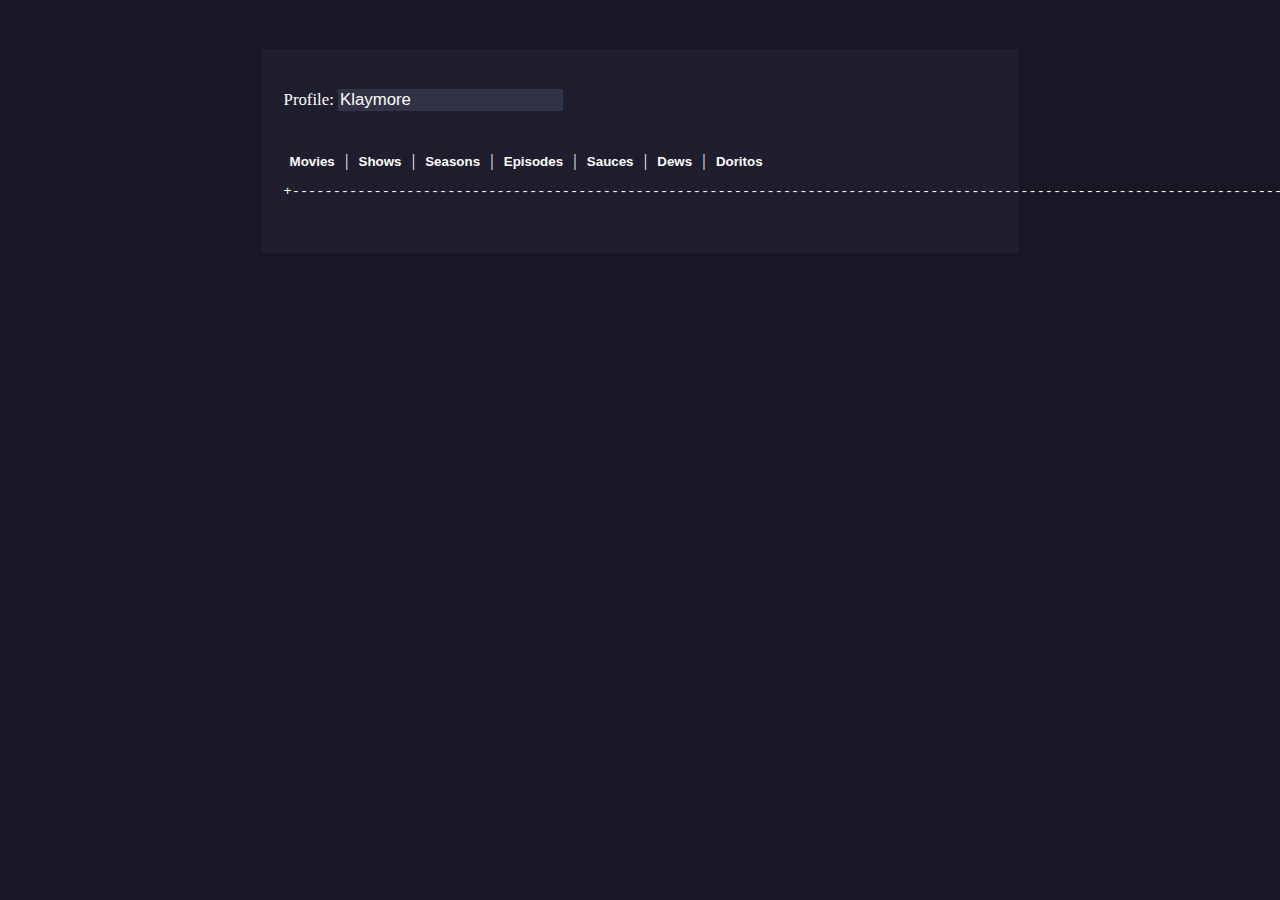
<file: index.html>
<!DOCTYPE html>
<html lang="en-US">

<head>
  <meta charset="utf-8" />
  <meta name="viewport" content="width=device-width" />
  <title>Klaymore's Movie Logger</title>
  <link rel="stylesheet" href="styles.css">
</head>

<body>
  </br>

  <div class="centerMargin">
    <div class="center">
      </br></br>
      <form>
        <label for="userSelect">Profile: </label>
        <input type="text" id="userSelect" name="user">
      </form>

      </br></br>
      <div id="tableOptions">
        <button id="moviesButton">Movies</button> |
        <button id="showsButton">Shows</button> |
        <button id="seasonsButton">Seasons</button> |
        <button id="episodesButton">Episodes</button> |
        <button id="saucesButton">Sauces</button> |
        <button id="dewsButton">Dews</button> |
        <button id="doritosButton">Doritos</button>
      </div>
      <pre id="table"></pre>

      </br></br>
    </div>
  </div>

  <script type="module" src="main.js"></script>
</body>

</html>
</file>
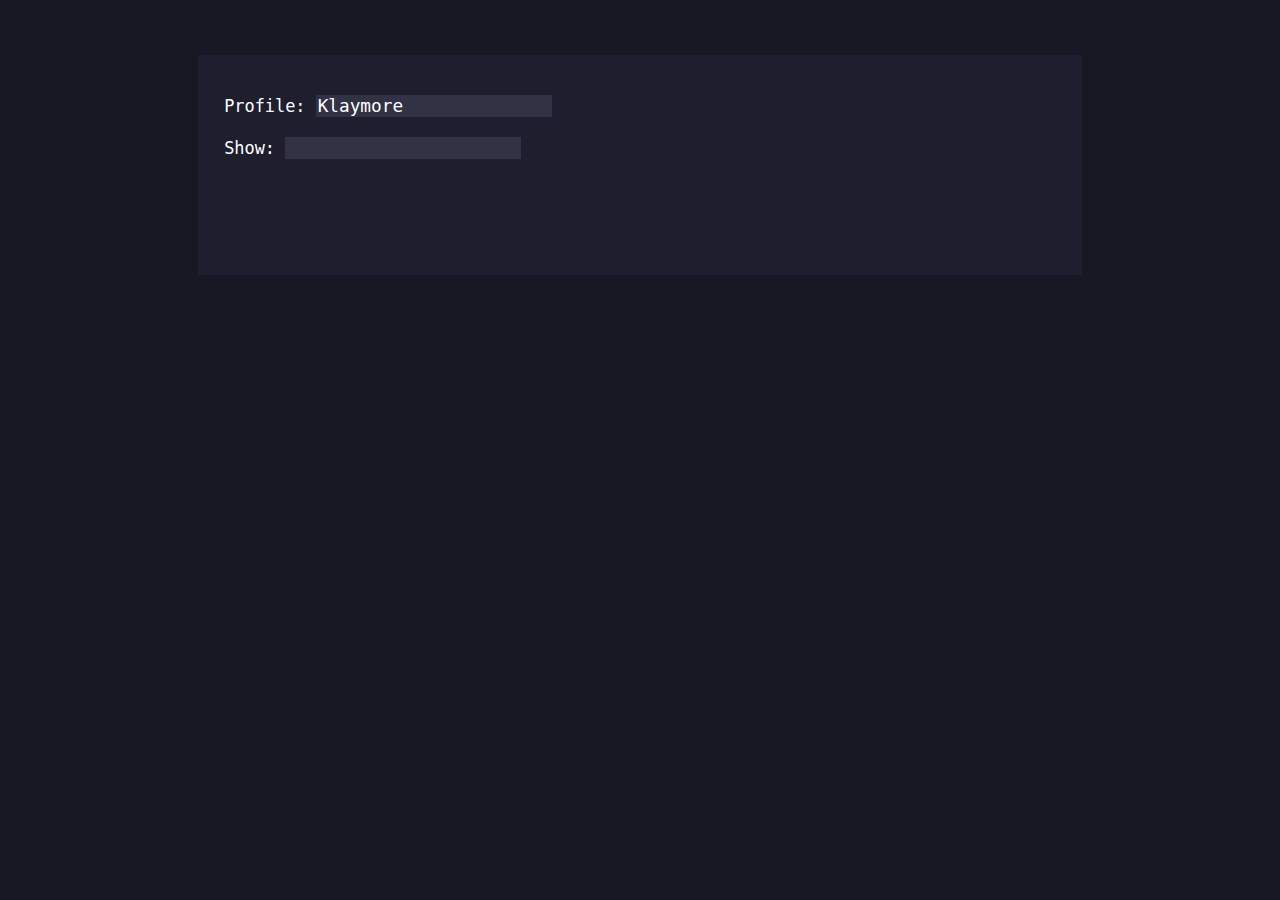
<file: show/index.html>
<!DOCTYPE html>
<html lang="en-US">

<head>
  <meta charset="utf-8" />
  <meta name="viewport" content="width=device-width" />
  <title>Klaymore's Movie Logger</title>
  <link rel="stylesheet" href="styles.css">
</head>

<body>
  </br>

  <div class="centerMargin">
    <div class="center">
      </br></br>
      <form>
        <label for="userSelect">Profile: </label>
        <input type="text" id="userSelect" name="user">
      </form>
    </br>
      <form>
        <label for="showSelect">Show: </label>
        <input type="text" id="showSelect" name="show">
      </form>

      </br></br>
      <h id="showLabel"></h></br>
      <pre id="table"></pre>

      </br></br>
    </div>
  </div>

  <script type="module" src="main.js"></script>
</body>

</html>
</file>
<file: styles.css>
body {
  background-color: #181825;
  color: #fff;
}


button {
  background: none;
  border: none;
  font-weight: bold;
  color: #fff;
}

input {
  background: #313244;
  border: none;
  color: #fff;
  font-size: 1em;
}

.centerMargin {
  width: 60%;
  margin: auto;
  background: #1e1e2e;
}

.center {
  text-align: left;
  margin: 3%;
  color: #fff;
  font-size: 1.05em;
}

.table {
  text-align: left;
  margin: 10%;
}
</file>
<file: show/styles.css>
body {
  background-color: #181825;
  color: #fff;
  font-family: monospace;
  font-size: 1.3em;
}


button {
  background: none;
  border: none;
  font-weight: bold;
  color: #fff;
}


.sectionFull {
  color: #eba0ac;
}
.sectionFull:hover {
  color: #fff;
}
.sectionEmpty {
  color: #fff;
}
.sectionEmpty:hover {
  color: #eba0ac;
}


input {
  background: #313244;
  border: none;
  color: #fff;
  font-family: monospace;
  font-size: 1.05em;
}

.centerMargin {
  width: 70%;
  margin: auto;
  background: #1e1e2e;
}

.center {
  text-align: left;
  margin: 3%;
  color: #fff;
}

.table {
  text-align: left;
  overflow: hidden;
  overflow-wrap: anywhere;
  white-space: nowrap;
  text-overflow: ellipsis;
}

.colored {
  color: #eba0ac;
}
</file>
